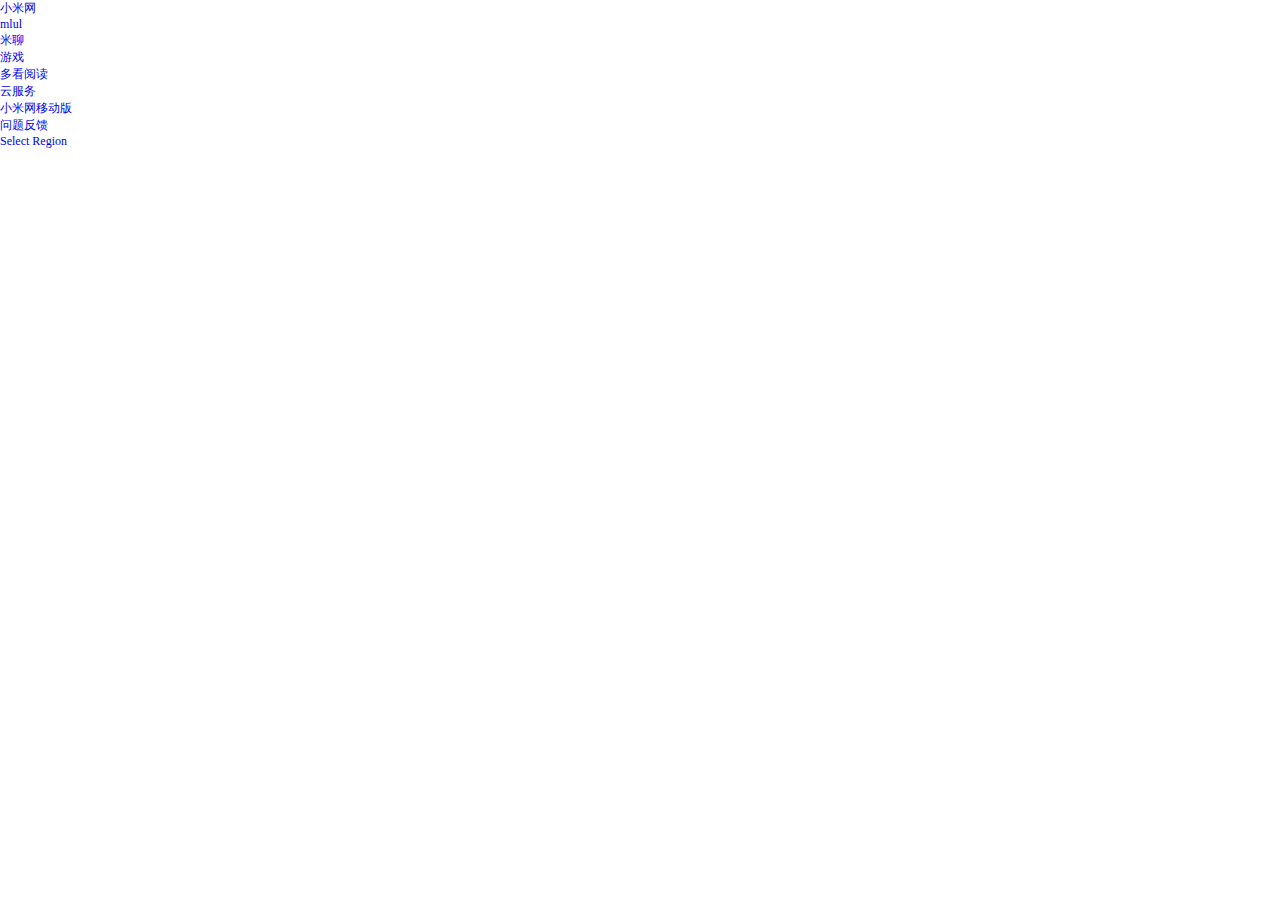
<file: 测试.html>
<!DOCTYPE html>
<html lang="en">
<head>
    <meta charset="UTF-8">
    <title>Title</title>
    <style type="text/css">
        /*初始化start*/
        html,body,p,ul,li,dl,ol,dd,dt,h1,h3,h2,h4,h6,h5,form,fieldset,legend,img{
            padding:0;
            margin:0;
        }
        /*初始化end*/
        /*初始化设置*/
        body,div,p,h1,h2,h3,h4,h5,h6,a,span{
            font-size: 12px;
            font-family:宋体;
        }
        a{
            text-decoration: none;
        }
        ul{
            list-style: none;
        }
        /*初始化end*/

        .box{
            width:1349px;
            margin: 0 auto;
        }
        .header{
            width:1349px;
            height: 40px;
            margin: 0 auto;
            /*background-color: #333333;*/
        }
        .nav_1{
            width: 100px;
            height: 100px;
            background-color: red;
            /*float:left ;*/
        }
    </style>
</head>
<body>
<div class="box">
    <!--header start-->
    <div class="header">
        <div class="nav_l">
            <ul>
                <li><a href="#">小米网</a></li>
                <li><a href="#">mlul</a></li>
                <li><a href="#">米聊</a></li>
                <li><a href="#">游戏</a></li>
                <li><a href="#">多看阅读</a></li>
                <li><a href="#">云服务</a></li>
                <li><a href="#">小米网移动版</a></li>
                <li><a href="#">问题反馈</a></li>
                <li><a href="#">Select Region</a></li>
            </ul>
        </div>
    </div>
    <!--header end-->



</div>
</body>
</html>
</file>
